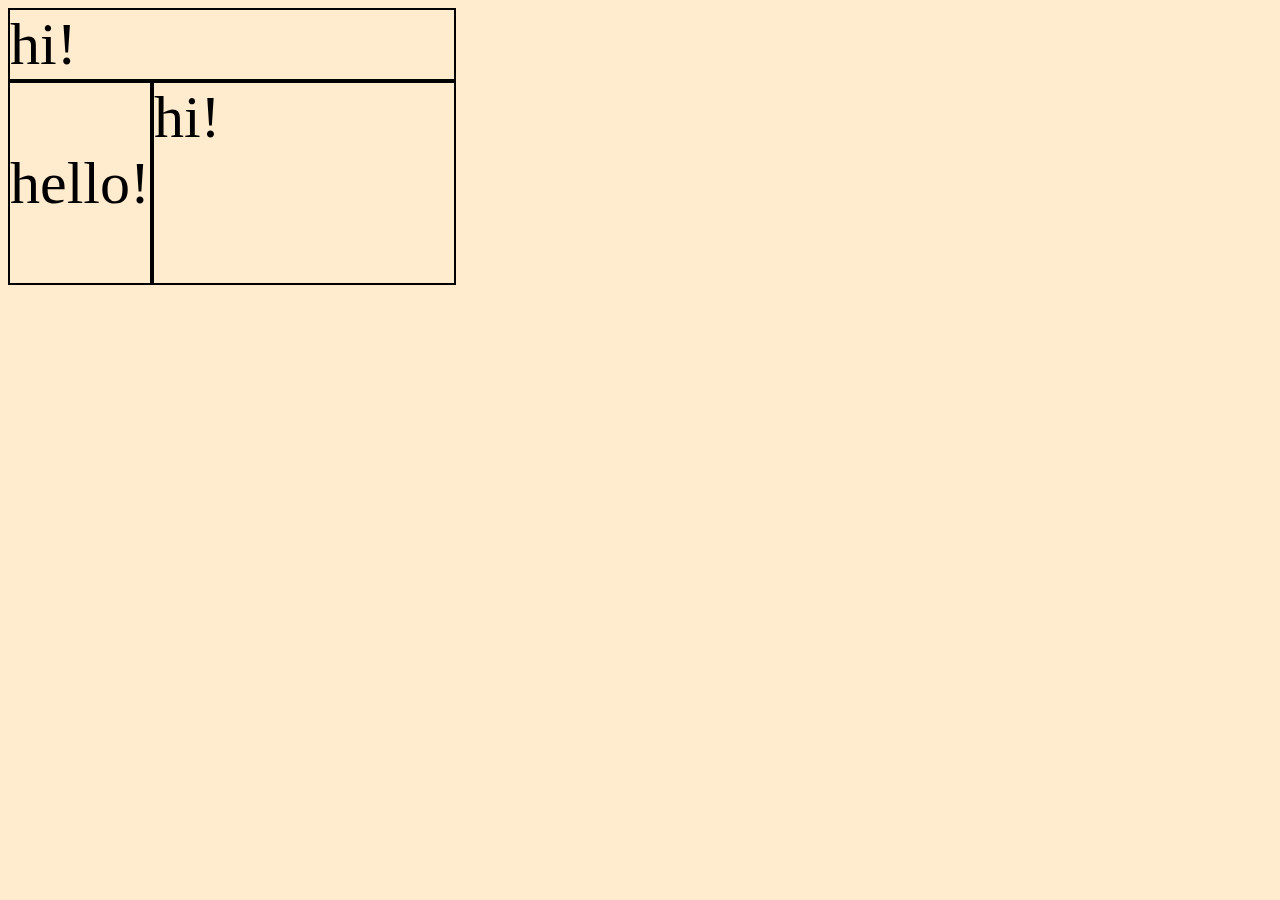
<file: medial-queries1/index.html>
<!DOCTYPE html>
<html lang="en" dir="ltr">
  <head>
    <meta charset="utf-8">
    <title>Media Queries 1</title>
    <link rel="stylesheet" href="main.css">
  </head>
  <body>
    <div class="container">
      <div class="a">hi!</div>
       <div class="box2">
         <div class="b">hello!</div>
         <div class="c">hi!</div>
       </div>
    </div>
  </body>
</html>
</file>
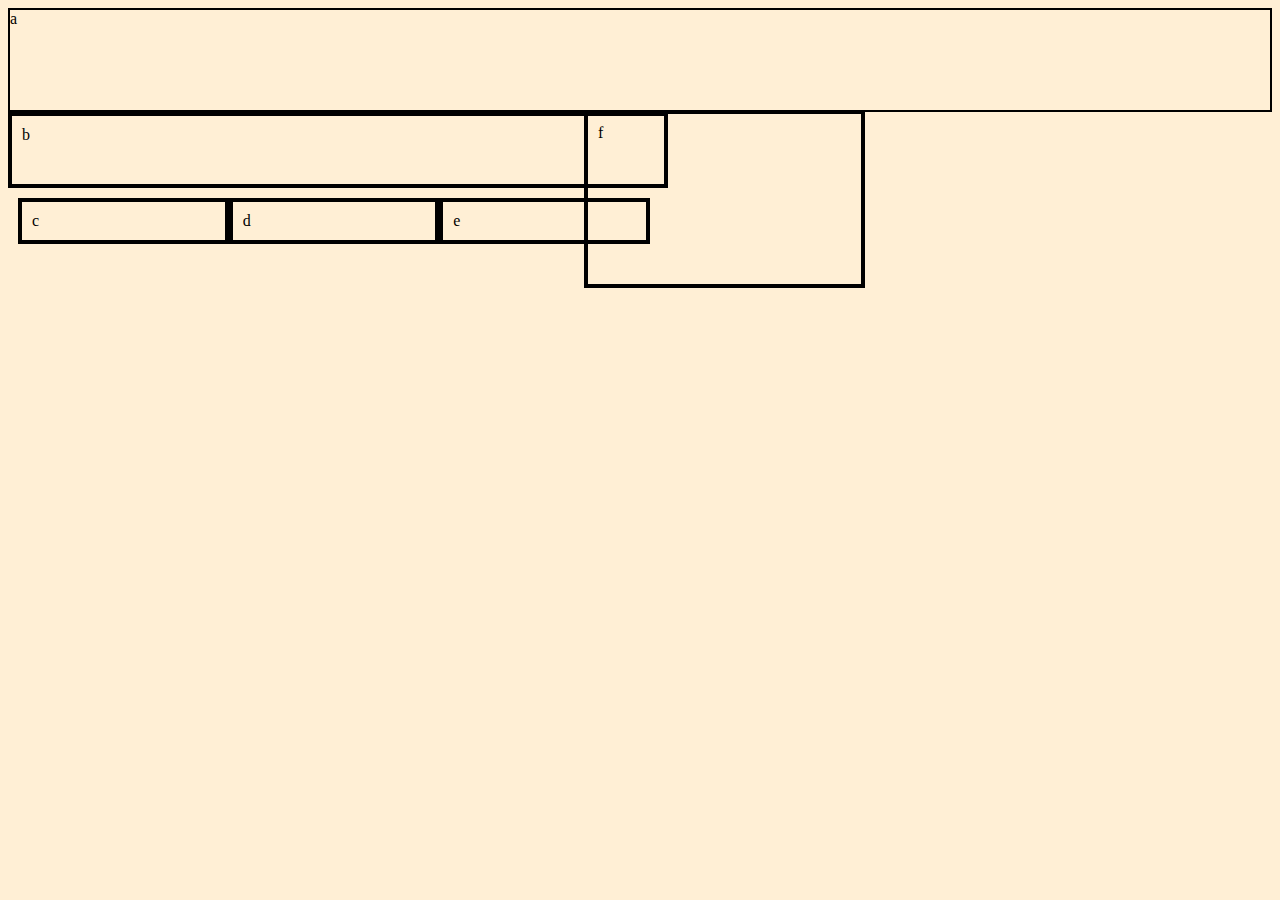
<file: medial-queries2/index.html>
<!DOCTYPE html>
<html lang="en" dir="ltr">
  <head>
    <meta charset="utf-8">
    <title>Media Queries 2</title>
    <link rel="stylesheet" href="main.css">
  </head>
  <body>
    <div class="container">
      <div class="a">a</div>
      <div class="bcdef">
          <div class="b">b</div>
             <div class="cde">
              <div class="c">c</div>
              <div class="d">d</div>
              <div class="e">e</div>
          </div>
         <div class="f">f</div>
      </div class='bcdef'>
      
    </div>
  </body>
</html>
</file>
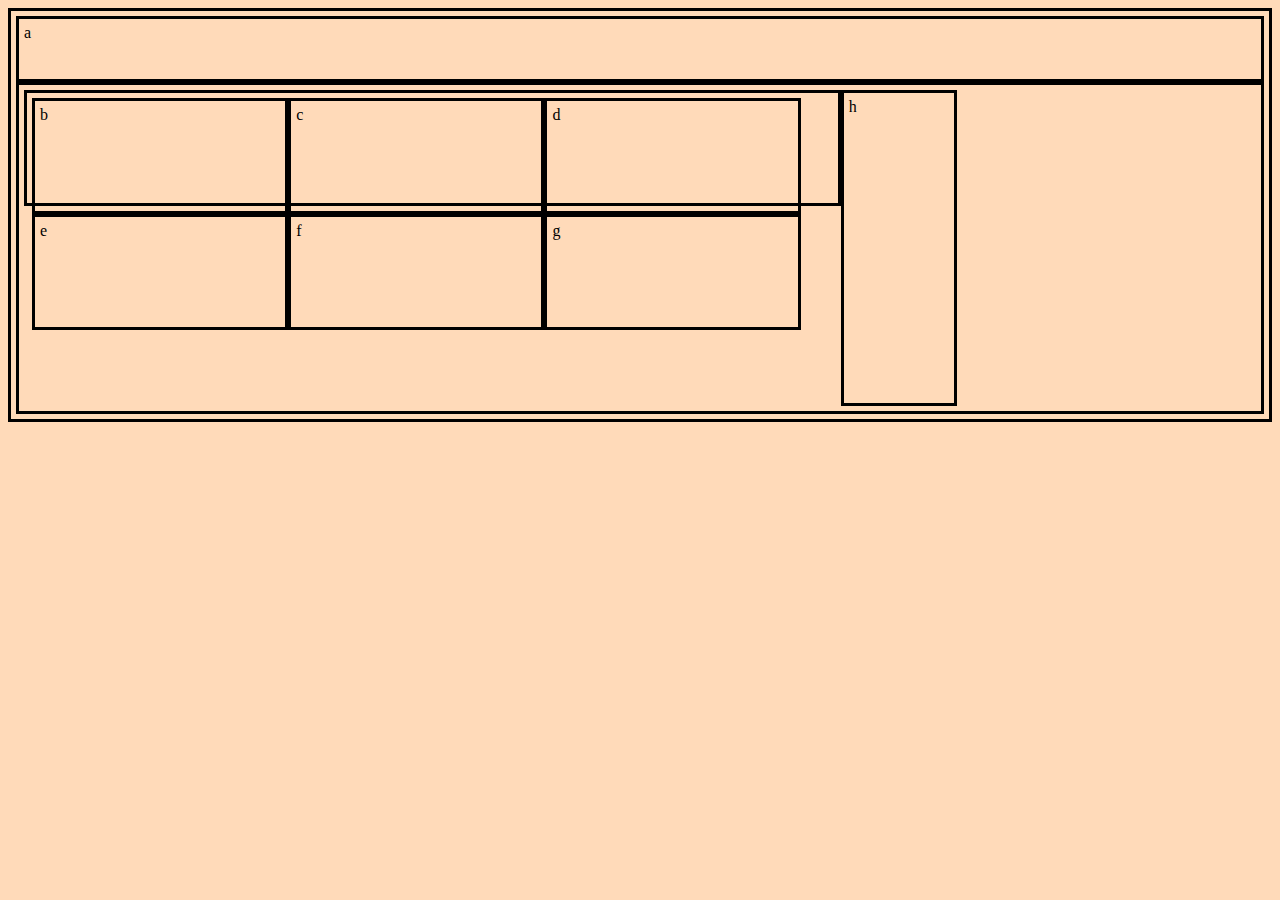
<file: medial-queries3/index.html>
<!DOCTYPE html>
<html lang="en" dir="ltr">
  <head>
    <meta charset="utf-8">
    <title>Media Queries 3</title>
    <link rel="stylesheet" href="main.css">
  </head>
  <body>
    <div class="container">
      <div class="a">a</div>
      <div class="bcdefgh">
       <div class="bcdefg">
          <div class="b">b</div>
          <div class="c">c</div>
          <div class="d">d</div>
          <div class="e">e</div>
          <div class="f">f</div>
          <div class="g">g</div>
       </div>
      <div class="h">h</div>
      </div>
    </div>
  </body>
</html>
</file>
<file: medial-queries1/main.css>
body {
  background: blanchedalmond;
  display: flex;
  align-items: flex-start;
}

div {
  font-size: 60px;
}

.b {
  height: 200px;
   border: black 2px solid;
   display: flex;
   margin: auto;
}

.a {
  border: black 2px solid;
  display: flex;
}

.c {
  border: black 2px solid;
  display: flex;
  margin: auto;
  width: 300px;
  height: 200px;
}

.box2 :first-child {
  display: flex;
  align-items: center;
  align-content: center;
}

@media (min-width: 700px) { 
  .box2 {
   display: flex;
   
  }

  .b {
    display: flex;
    flex-wrap: wrap;
  }

  .c {
    display: flex;
    flex-wrap: wrap;
  }
}
</file>
<file: medial-queries2/main.css>
body {
  background: papayawhip;
}


@media (min-width: 700px) {
.a {
  display: block;
  border: black 2px solid;
  flex-direction: row;
  margin: auto;
  min-height: 5em;
}

.b {
  display: block;
  border: black 4px solid;
  flex-direction: row;
  min-height: 200px;
  max-width: 50%;
}

.cde {
  padding: 10px;
  display: flex;
  flex-direction: row;
  max-height: 50px;
  max-width: 50%;
}

.c {
  display: flex;
  border: black 4px solid;
  padding: 10px;
  width: 100%;
  
}

.d {
  display: flex;
  border: black 4px solid;
  padding: 10px;
  width: 100%;
}

.e {
  display: flex;
  border: black 4px solid;
  padding: 10px;
  width: 100%;
}

.f {
  display: flex;
  justify-items: flex-end;
  border: black 4px solid;
  max-width: 20%;
  position: relative;
  left: 36em;
  top: -9em;
}

.bcdef {
  display: flex;
  flex-direction: row;
  flex-wrap: wrap;
}

}

.a {
  display: block;
  border: black 2px solid;
  flex-direction: row;
  margin: auto;
  min-height: 100px;
}

.cde {
  display: flex;
  flex-direction: row;
  width: 100%;
  height: 100%;
}

.c {
  display: block;
  border: black 4px solid;
  padding: 10px;
  width: 100%;
}

.d {
  display: block;
  border: black 4px solid;
  padding: 10px;
  width: 100%;
}

.e {
  display: block;
  border: black 4px solid;
  padding: 10px;
  width: 100%;
}

.b {
  display: block;
  border: black 4px solid;
  padding: 10px;
  width: 100%;
  min-height: 3em;
}

.f {
  display: flex;
  border: black 4px solid;
  padding: 10px;
  width: 100%;
  height: 150px;
}

.bcdef {
  display: flex;
  flex-direction: column;
}
</file>
<file: medial-queries3/main.css>
body {
  background: peachpuff;
}

div {
  border: black solid 3px;
  min-height: 20px;
  min-width: 20px;
  padding: 5px;
}

.a {
  min-height: 40%;
  height: 50px;
}

.b {
  width: 30%;
}

.c {
  width: 30%;
}

.d {
  width: 30%;
}

.e {
  width: 30%;
}

.f {
  width: 30%;
}

.g {
  width: 30%;
}
.bcdefg {
  display: flex;
  flex-wrap: wrap;
  height: 100px;
  width: 100%;
}

.h {
  height: 300px;
}


@media (min-width: 700px) {
.bcdefgh {
  display: flex;
  flex-direction: row;
}

div {
  min-height: 100px;
  min-width: 100px;
}
.bcdefg {
  display: flex;
  flex-wrap: wrap;
  height: 100px;
  width: 65%;
}

.h {
  height: 300px;
  width: 100px;
}
}
</file>
